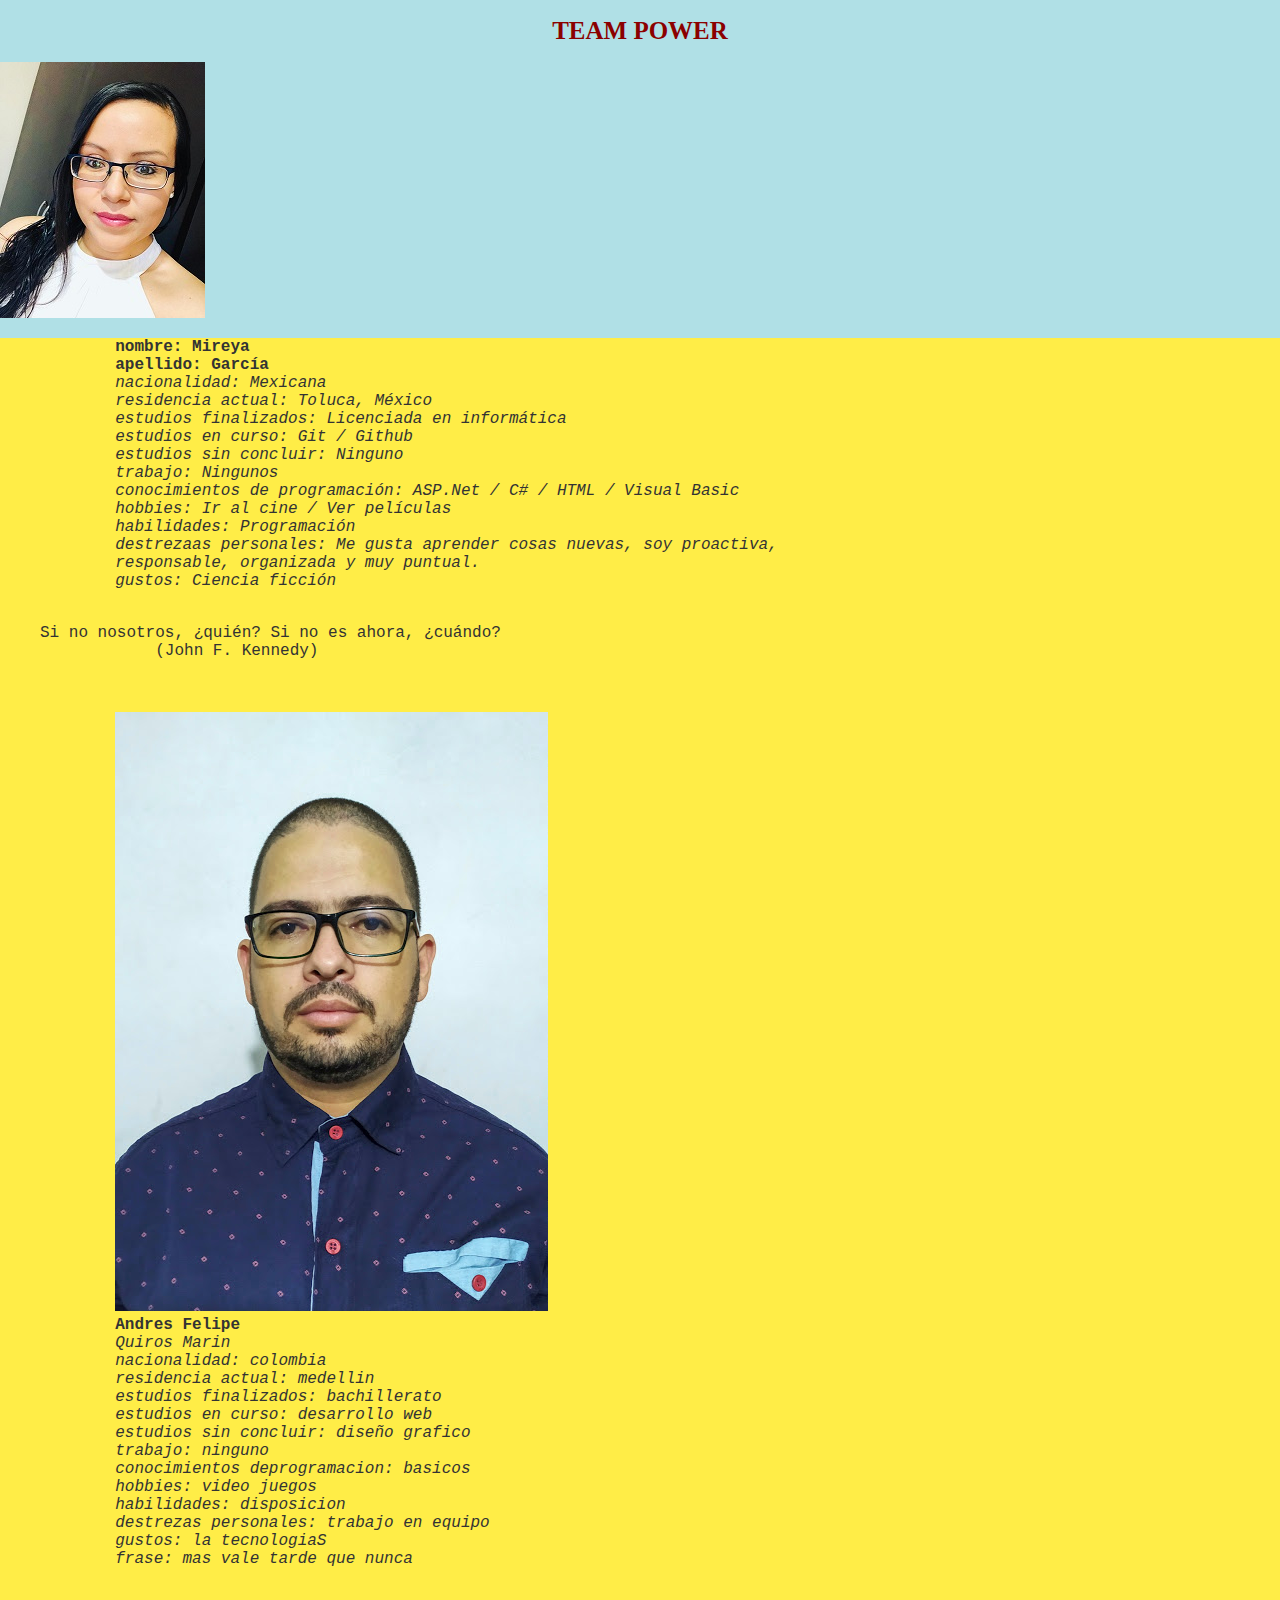
<file: index.html>
<!DOCTYPE html>
<html lang="es">
  <head>
    <meta charset="UTF-8" />
    <meta name="viewport" content="width=device-width, initial-scale=1.0" />
    <meta name="contet" "global">
    <meta name="keywords" content="lo mejor es la practica" />
    <title>proyecto</title>
    <link rel="stylesheet" href="css/estilos.css" />
  </head>
  <body style="background-color: powderblue">
    <header>
      <h1 style="font-size: 25px">TEAM POWER</h1>
      <img src="img/MireyaG.jpg" />
      <pre 
      style="background-color: rgb(255, 237, 71)">
            <b>nombre: Mireya 
            apellido: García</b> 
            <i>nacionalidad: Mexicana
            residencia actual: Toluca, México
            estudios finalizados: Licenciada en informática
            estudios en curso: Git / Github
            estudios sin concluir: Ninguno
            trabajo: Ningunos
            conocimientos de programación: ASP.Net / C# / HTML / Visual Basic 
            hobbies: Ir al cine / Ver películas
            habilidades: Programación
            destrezaas personales: Me gusta aprender cosas nuevas, soy proactiva, 
            responsable, organizada y muy puntual.</b>
            gustos: Ciencia ficción</i>
              <blockquote>Si no nosotros, ¿quién? Si no es ahora, ¿cuándo? 
            (John F. Kennedy) </blockquote>

            <img src="img/foto.jpg" />
            <b>Andres Felipe</b> 
            <i>Quiros Marin
            nacionalidad: colombia
            residencia actual: medellin
            estudios finalizados: bachillerato
            estudios en curso: desarrollo web
            estudios sin concluir: diseño grafico
            trabajo: ninguno
            conocimientos deprogramacion: basicos
            hobbies: video juegos
            habilidades: disposicion
            destrezas personales: trabajo en equipo
            gustos: la tecnologiaS
            frase: mas vale tarde que nunca</i>
              </b>
        </pre>
    </header>
    <main></main>
    <footer></footer
   </footer>
</body>
</html>
</file>
<file: css/estilos.css>
body
{
    color: #333;
    text-align: justify;
    font-family: "Arial";
    font-size: 16px;
    margin: 0;
    padding: 0;
}

h1
{
color: darkred;
text-align: center;
font-family: "Times New Roman";
font-size: 30px;
}
#container
{
    width: 70%;
    padding: 1em;
    text-align: left;
    border: 1px solid #DDD;
    margin: 0 auto;
}

#container h1
{
    font-size: 20px;
}
</file>
